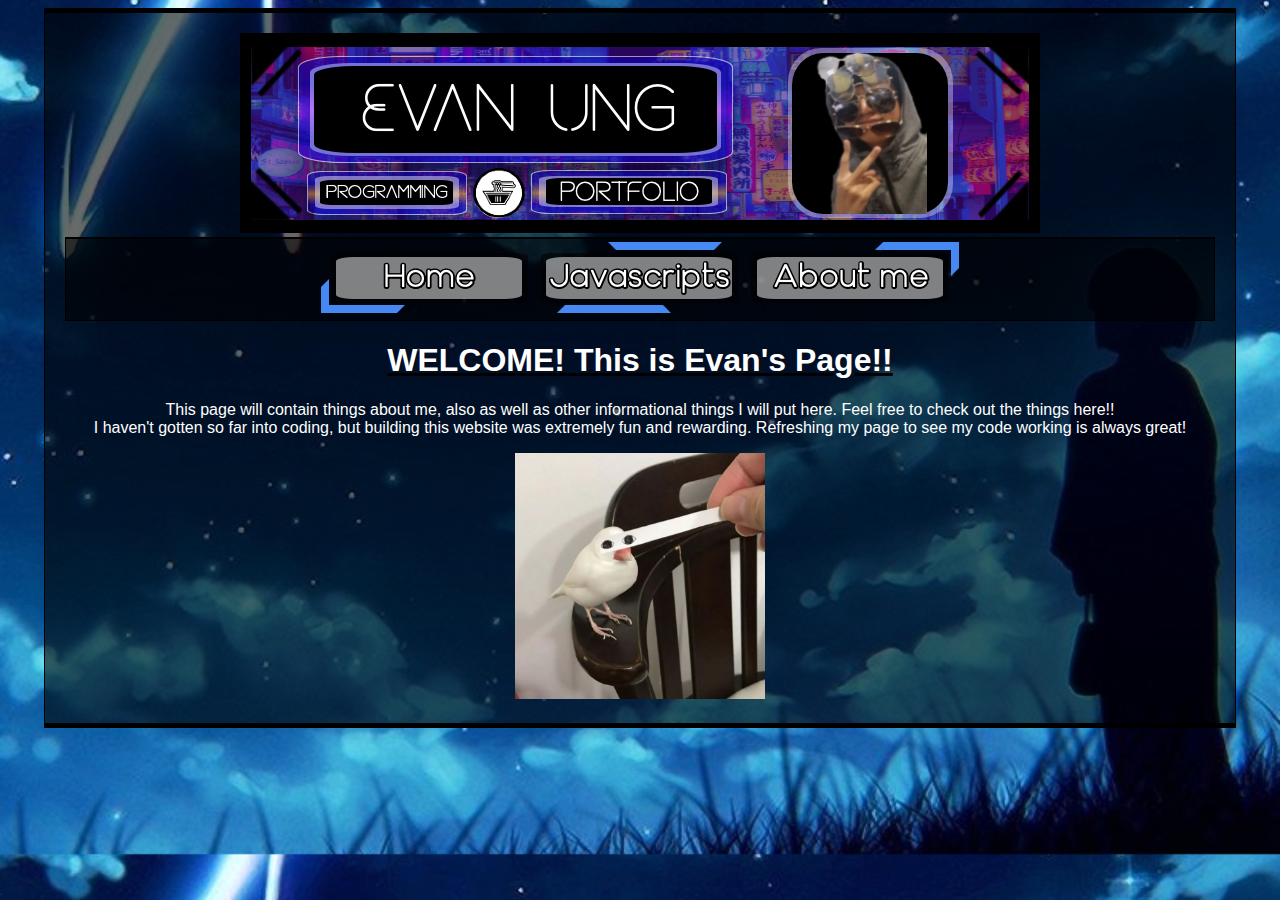
<file: index.html>
<!DOCTYPE html>
<html>
    <head>
        <meta charset="utf-8">
        <title>Evan's Programming Portfolio</title>
            <link rel="stylesheet" href="colorful.css">
        <style>
             #mainbodie {
                 width: 1150px;
                 margin: auto;
                 border: 1px solid;
                 border-top: 5px solid;
                 border-bottom: 5px solid;
                 background-color: #00000095; 
                 padding: 20px;
                }       
            #headbuttons {
                 width: 50%px;
                 margin: auto;
                 border: 1px solid;
                 border-top: 2px solid;
                 background-color: #00000095;
            }
        </style>
    </head>
    <center><body>
        <div id="mainbodie">
        <img src="mybanner.png" class="center">
            <div id="headbuttons"><table>
                <thead>
                    <tr>
                        <th><a href="https://evan-ung.github.io/index.html"><img src="home.png"></a></th>
                        <th><a href="https://evan-ung.github.io/javascript.html"><img src="javascripts.png"></a></th>
                        <th><a href="https://evan-ung.github.io/about.html"><img src="aboutme.png"></a></th>
                    </tr>
                </thead>
                </table></div>
      
        <u><h1>WELCOME! This is Evan's Page!!</h1></u>
            <p>This page will contain things about me, also as well as other informational things I will put here. Feel free to check out the things here!!
        <br>I haven't gotten so far into coding, but building this website was extremely fun and rewarding. Refreshing my page to see my code working is always great!</br></p
            <img src="testlogo.png" width="250"><img src="Birdglasses.jpg" width="250">
        
    </div>
        <h2></h2>


    </body></center>
</html>
</file>
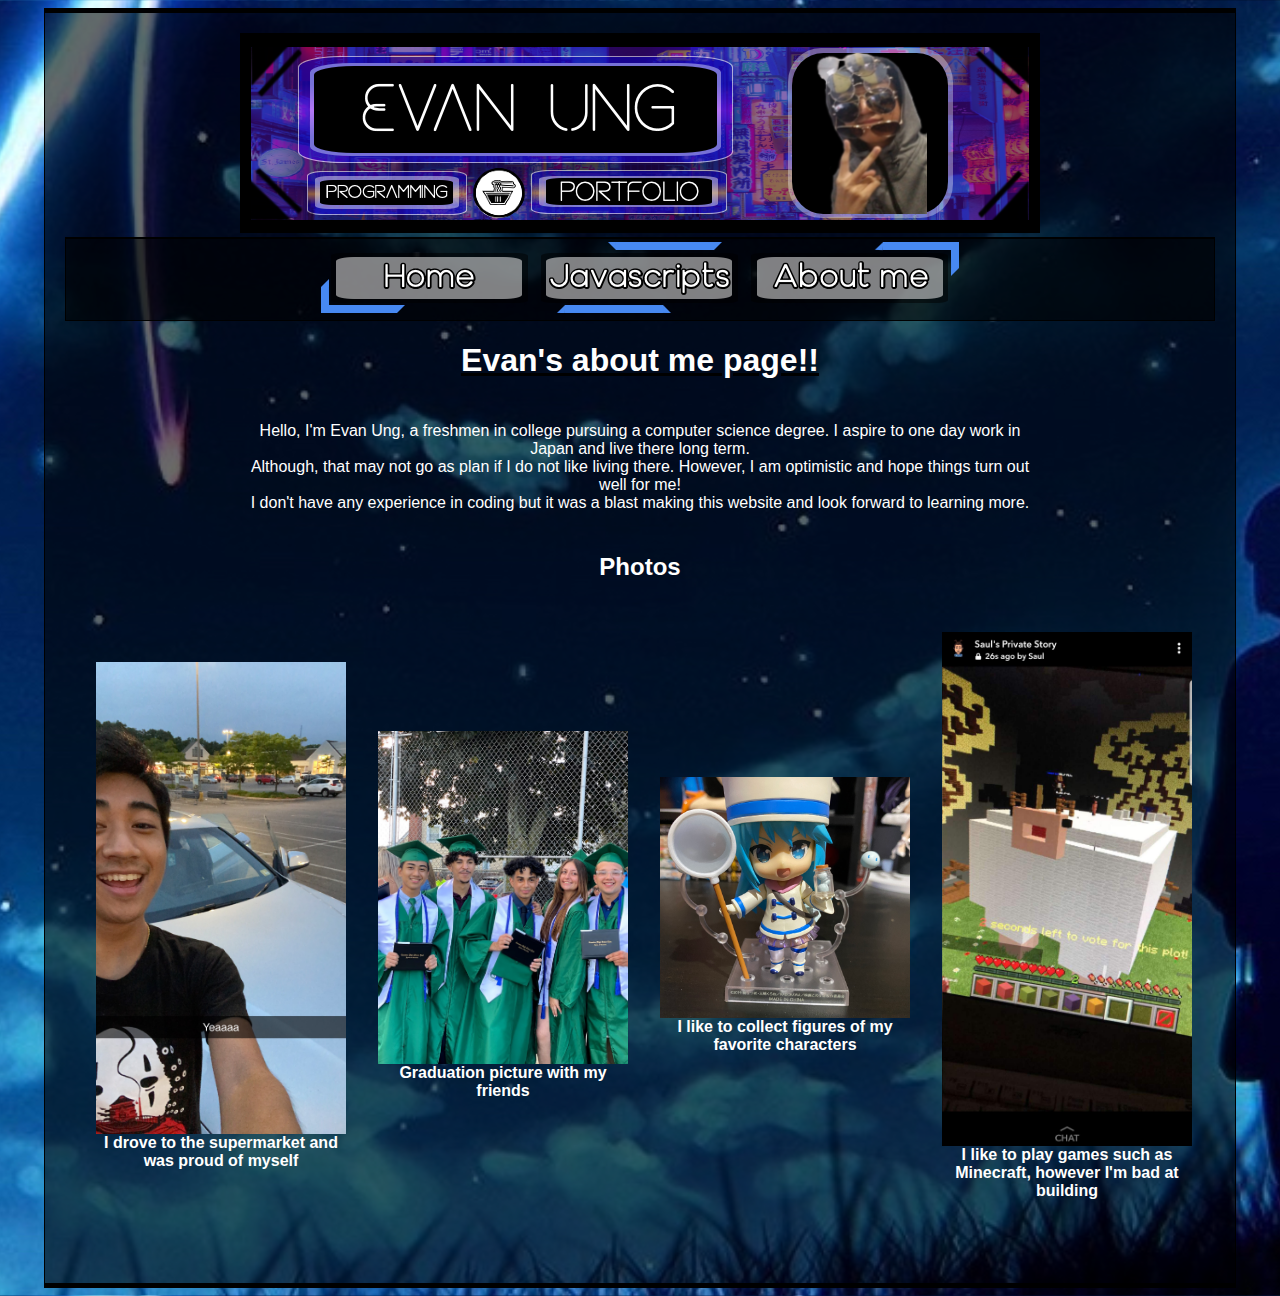
<file: about.html>
<!DOCTYPE html>
<html>
    <head>
        <meta charset="utf-8">
        <title>Evan's Programming Portfolio</title>
            <link rel="stylesheet" href="colorful.css">
        <style>
            #mainbodie {
                 width: 1150px;
                 margin: auto;
                 border: 1px solid;
                 border-top: 5px solid;
                 border-bottom: 5px solid;
                 background-color: #00000095; 
                 padding: 20px;
                }       
            #headbuttons {
                 width: 50%px;
                 margin: auto;
                 border: 1px solid;
                 border-top: 2px solid;
                 background-color: #00000095;
            }
        </style>
    </head>
    <center><body>
        <div id="mainbodie">
        <img src="mybanner.png" class="center">
            <div id="headbuttons"><table>
                <thead>
                    <tr>
                        <th><a href="https://evan-ung.github.io/index.html"><img src="home.png"></a></th>
                        <th><a href="https://evan-ung.github.io/javascript.html"><img src="javascripts.png"></a></th>
                        <th><a href="https://evan-ung.github.io/about.html"><img src="aboutme.png"></a></th>
                    </tr>
                </thead>
                </table>
            </div>
                              
        <u><h1>Evan's about me page!!</h1></u>
     <div style="width: 800px;padding: 5px;">
        <p>Hello, I'm Evan Ung, a freshmen in college pursuing a computer science degree. I aspire to one day work in Japan and live there long term. 
           <br>Although, that may not go as plan if I do not like living there. However, I am optimistic and hope things turn out well for me!</br>
         I don't have any experience in coding but it was a blast making this website and look forward to learning more.
        </p>
    </div>
        <h2>Photos</h2>
        <table style="border-spacing: 30px;">
             <thead>
                 <tr>
                     <th><img src="idrove.jpg" style="float:left;" width="250">
                         <p>I drove to the supermarket and was proud of myself</p></th>
                     <th><img src="igraduated.jpg" style="float:left;" width="250">
                         <p>Graduation picture with my friends</p></th>
                     <th><img src="aquafigure.JPG" style="float:right;" width="250">
                         <p>I like to collect figures of my favorite characters</p></th>
                     <th><img src="badsheep.jpg" style="float:right;" width="250">
                         <p>I like to play games such as Minecraft, however I'm bad at building</p></th>
                 </tr>
             </thead>
        </table>
            </p>
        </div>

    </body></center>
</html>
</file>
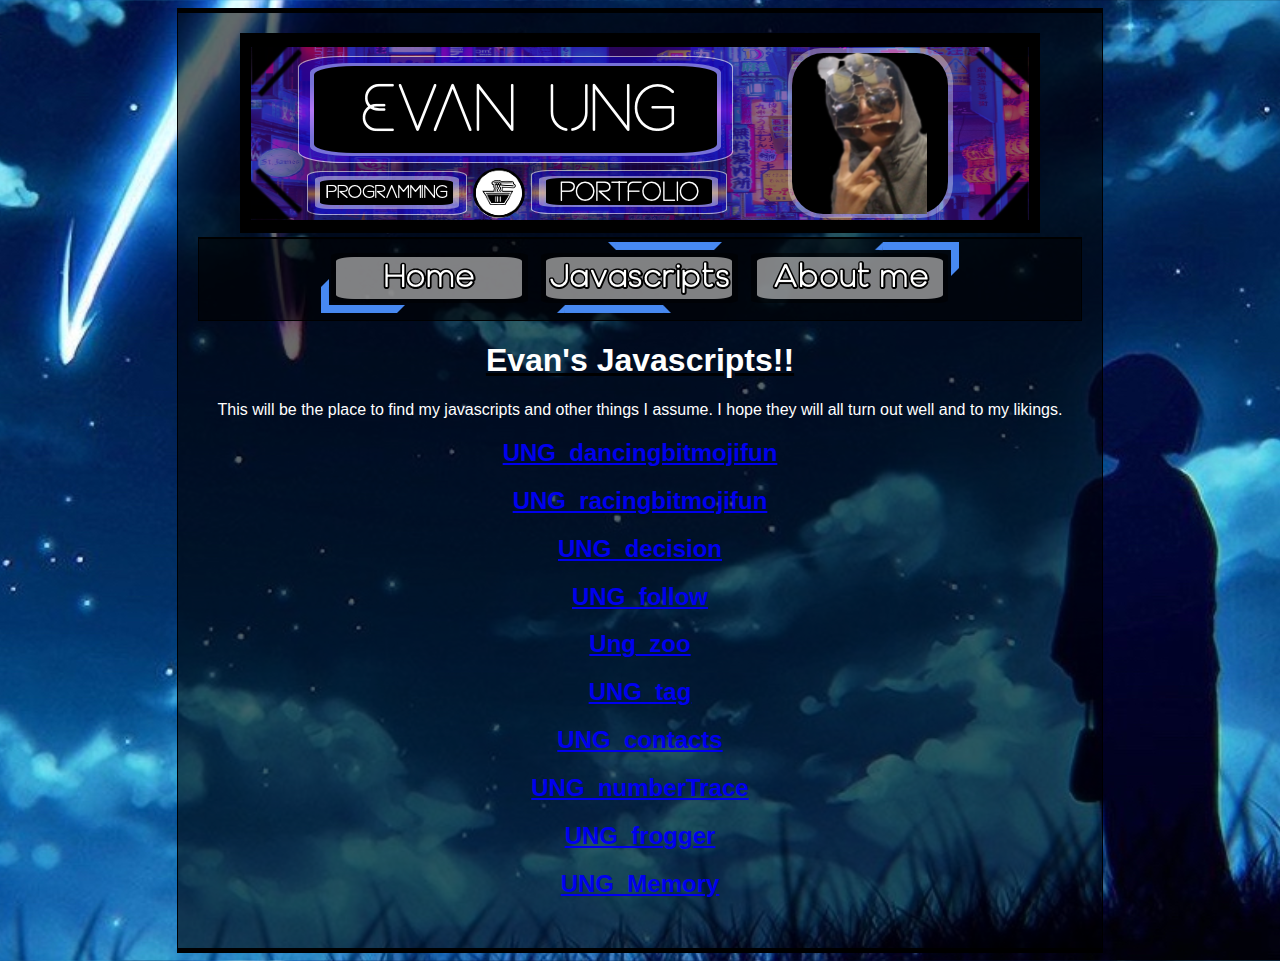
<file: javascript.html>
<!DOCTYPE html>
<html>
    <head>
        <meta charset="utf-8">
        <title>Evan's-Javascript-Page</title>
            <link rel="stylesheet" href="colorful.css">
        <style>
             #mainbodie {
                 width: 70%;
                 margin: auto;
                 border: 1px solid;
                 border-top: 5px solid;
                 border-bottom: 5px solid;
                 background-color: #00000095; 
                 padding: 20px;
                }       
            #headbuttons {
                 width: 50%px;
                 margin: auto;
                 border: 1px solid;
                 border-top: 2px solid;
                 background-color: #00000095;
            }
        </style>
    </head>
    <center><body>
        <div id="mainbodie">
        <img src="mybanner.png" class="center">
            <div id="headbuttons"><table>
                <thead>
                    <tr>
                        <th><a href="https://evan-ung.github.io/index.html"><img src="home.png"></a></th>
                        <th><a href="https://evan-ung.github.io/javascript.html"><img src="javascripts.png"></a></th>
                        <th><a href="https://evan-ung.github.io/about.html"><img src="aboutme.png"></a></th>
                    </tr>
                </thead>
                </table></div>
        <u><h1>Evan's Javascripts!!</h1></u>
              <p>This will be the place to find my javascripts and other things I assume. I hope they will all turn out well and to my likings.</p>
                <h2><a href="https://www.khanacademy.org/computer-programming/ung_dancingbitmojifun/6658838962946048">UNG_dancingbitmojifun</a></h2><script src="https://www.khanacademy.org/computer-programming/ung_dancingbitmojifun/6658838962946048/embed.js?editor=yes&buttons=yes&author=yes&embed=yes"></script>
                <h2><a href="https://www.khanacademy.org/computer-programming/ung_racingbitmojifun/5180991853346816">UNG_racingbitmojifun</a></h2><script src="https://www.khanacademy.org/computer-programming/ung_racingbitmojifun/5180991853346816/embed.js?editor=yes&buttons=yes&author=yes&embed=yes"></script>
                <h2><a href="https://www.khanacademy.org/computer-programming/ung_decision/4776745580412928">UNG_decision</a></h2><script src="https://www.khanacademy.org/computer-programming/ung_decision/4776745580412928/embed.js?editor=yes&buttons=yes&author=yes&embed=yes"></script>
                <h2><a href="https://www.khanacademy.org/computer-programming/ung_follow/5801035419402240">UNG_follow</a></h2><script src="https://www.khanacademy.org/computer-programming/ung_follow/5801035419402240/embed.js?editor=yes&buttons=yes&author=yes&embed=yes"></script>
                <h2><a href="https://www.khanacademy.org/computer-programming/ung_zoo/6514189535330304">Ung_zoo</a></h2><script src="https://www.khanacademy.org/computer-programming/ung_zoo/6514189535330304/embed.js?editor=yes&buttons=yes&author=yes&embed=yes"></script>
                <h2><a href="https://www.khanacademy.org/computer-programming/ung_tag/5053167221915648">UNG_tag</a></h2><script src="https://www.khanacademy.org/computer-programming/ung_tag/5053167221915648/embed.js?editor=yes&buttons=yes&author=yes&embed=yes"></script>
                <h2><a href="https://www.khanacademy.org/computer-programming/ung_contacts/4834524336799744">UNG_contacts</a></h2><script src="https://www.khanacademy.org/computer-programming/ung_contacts/4834524336799744/embed.js?editor=yes&buttons=yes&author=yes&embed=yes"></script>
                <h2><a href="https://www.khanacademy.org/computer-programming/ung_numbertrace/5060431127298048">UNG_numberTrace</a></h2><script src="https://www.khanacademy.org/computer-programming/ung_numbertrace/5060431127298048/embed.js?editor=yes&buttons=yes&author=yes&embed=yes"></script>
                <h2><a href="https://www.khanacademy.org/computer-programming/ung_frogger/5402452163608576">UNG_frogger</a></h2><script src="https://www.khanacademy.org/computer-programming/ung_frogger/5402452163608576/embed.js?editor=yes&buttons=yes&author=yes&embed=yes"></script>
                <h2><a href="https://www.khanacademy.org/computer-programming/ung_memory/6583972907761664">UNG_Memory</a></h2><script src="https://www.khanacademy.org/computer-programming/ung_memory/6583972907761664/embed.js?editor=yes&buttons=yes&author=yes&embed=yes"></script>
            <div style="width: 800px;padding: 5px;">  
            </div>
        </div>
        </body></center
</file>
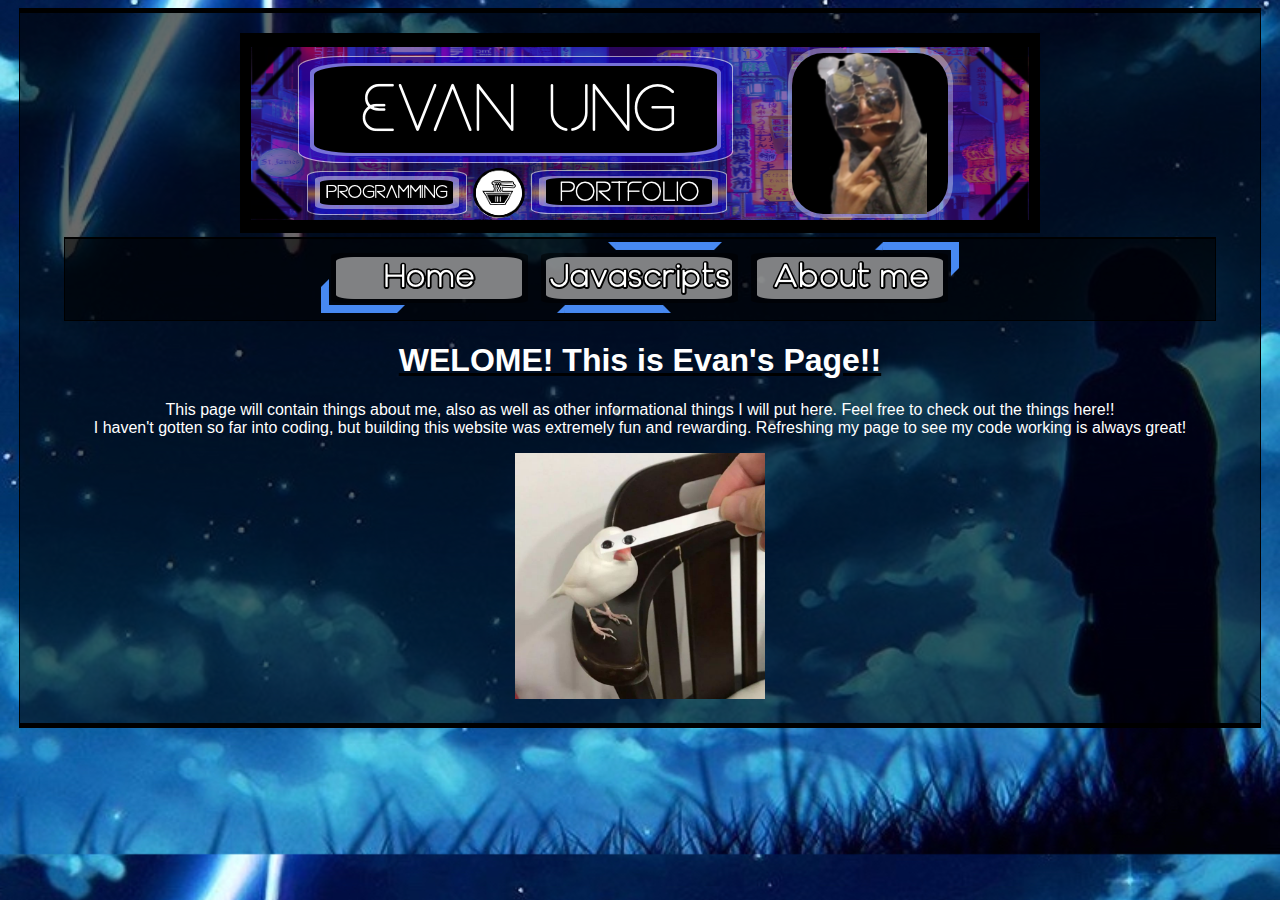
<file: test.html>
<!DOCTYPE html>
<html>
    <head>
        <meta charset="utf-8">
        <title>Evan's Programming Portfolio</title>
            <link rel="stylesheet" href="colorful.css">
        <style>
                #mainbodie {
                   width: 1200px;
                    margin: auto;
                    border: 1px solid;
                    border-top: 5px solid;
                    border-bottom: 5px solid;
                    background-color: #00000095; 
                    padding: 20px;
                            }
                #headbuttons {
                    width: 1150px;
                    margin: auto;
                    border: 1px solid;
                    border-top: 2px solid;
                    background-color: #00000095;
                     }
        </style>
    </head>
    <center><body>
        <div id="mainbodie">
        <img src="mybanner.png" class="center">
            <div id="headbuttons"><table>
                <thead>
                    <tr>
                        <th><a href="https://evan-ung.github.io/index.html"><img src="home.png"></a></th>
                        <th><a href="https://evan-ung.github.io/javascript.html"><img src="javascripts.png"></a></th>
                        <th><a href="https://evan-ung.github.io/about.html"><img src="aboutme.png"></a></th>
                    </tr>
                </thead>
                </table></div>
      
        <u><h1>WELOME! This is Evan's Page!!</h1></u>
            <p>This page will contain things about me, also as well as other informational things I will put here. Feel free to check out the things here!!
        <br>I haven't gotten so far into coding, but building this website was extremely fun and rewarding. Refreshing my page to see my code working is always great!</br></p
            <img src="testlogo.png" width="250"><img src="Birdglasses.jpg" width="250">
        
    </div>
        <h2></h2>


    </body></center>
</html>
</file>
<file: colorful.css>
h1 {
   color: #ffffff;
   font-family: sans-serif;
}
p {
   color: #ffffff;
   font-family: sans-serif;
   font-size: 16px;
}

body {
   background-image: url("mybackground.jpg");
   background-size: cover;
   background-position: center;
}
h2 {
   color: #ffffff;
   font-family: sans-serif;
}
</file>
